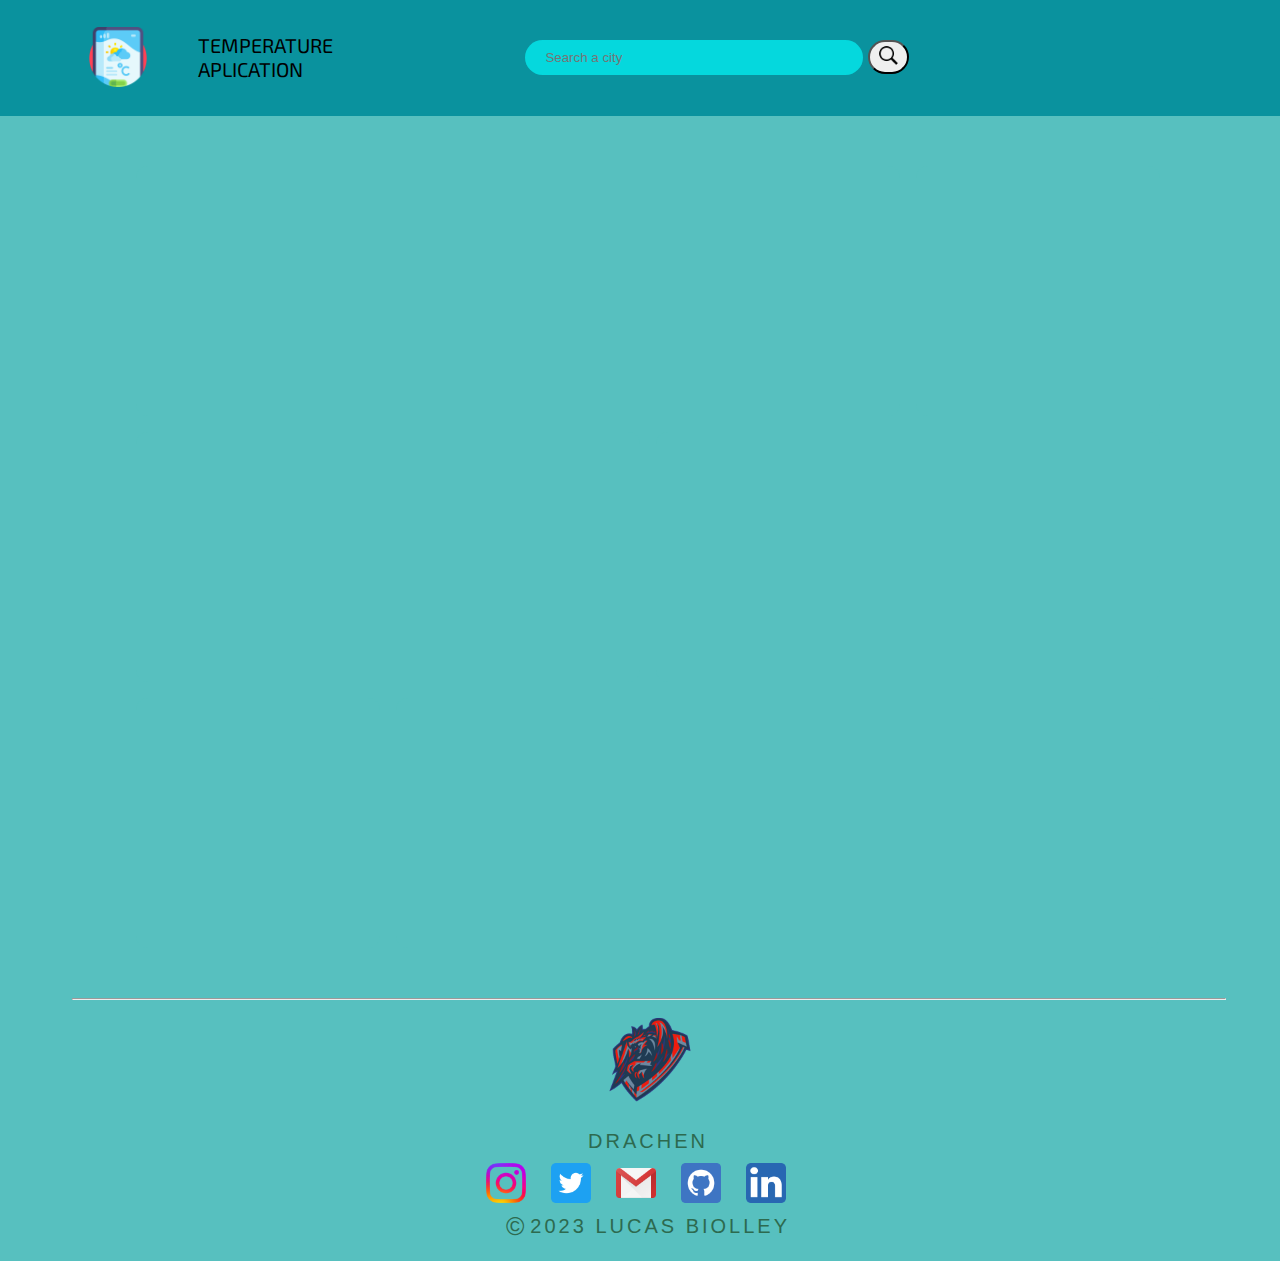
<file: index.html>
<!DOCTYPE html>
<html land="en">
    <head>
        <meta charset="UTF-8">
        <meta http-equiv="X-UA-Compatible" content="IE=edge">
        <meta name="viewport" content="width=device-width, initial-scale=1.0">
        <title> TEMPAPP </title>
        <link rel="stylesheet" href="styles.css">
        <link rel="icon" type="image/png" href="IMAGENES/LOGO.png"/>
    </head>

    <body>
         <!-- HEADER -->
         <header>
            <img src="IMAGENES/LOGO_TEMPAD.png" srcset alt="logo" id="logo_tempad"/>
            <p id="texto_init"> TEMPERATURE <br> APLICATION </p>
            <div id="div_buscador">
                <input id="barra_buscadora" type="text" placeholder="Search a city" autocomplete="off">
                <button id="boton_busqueda"> <img src="IMAGENES/LUPA.png" height="25px"/> </button>
            </div>
         </header>

         <div id="datosClima">
         </div>

         <div id="grid_conjunto">
            <div id="grid1"> </div>
            <div id="grid2"> </div>
            <div id="grid3"> 
                <div id="lineAmanecer"></div>
            </div>
            <div id="grid4">
                <div id="lineAtardecer"></div>
            </div>
            <div id="grid5"> </div>
            <div id="grid6"> </div>
         </div>
         <!-- FOOTER -->
        <footer>
        <hr>
        <img src="IMAGENES/LOGO.png" width="100px"/>
        <p id="texto_logo"> DRACHEN </p>
        <div id="enlaces">
            <a href="https://www.instagram.com/lucasbiolley/" target="_blank"> <img src="IMAGENES/INSTAGRAM.png" width="40px"/> </a>
            <a href="https://twitter.com/DJVS_" target="_blank"> <img src="IMAGENES/TWIITER.png" width="40px"/> </a>
            <a href="mailto:lucas.biolley@gmail.com" target="_blank"> <img src="IMAGENES/GMAIL.png" width="40px"/> </a>
            <a href="https://github.com/DJ4S" target="_blank"> <img src="IMAGENES/GITHUB.png" width="40px"/> </a>
            <a href="https://www.linkedin.com/in/lucas-biolley-262119267/" target="_blank"> <img src="IMAGENES/LINKEDIN.png" width="40px"/> </a>
        </div>
  
        <p id="copy" align="center"> <span> © </span>2023 LUCAS BIOLLEY </p>

        </footer>
        
        <script src="SCRIPT_TEMPAD.js"></script>
    </body>
</html>
</file>
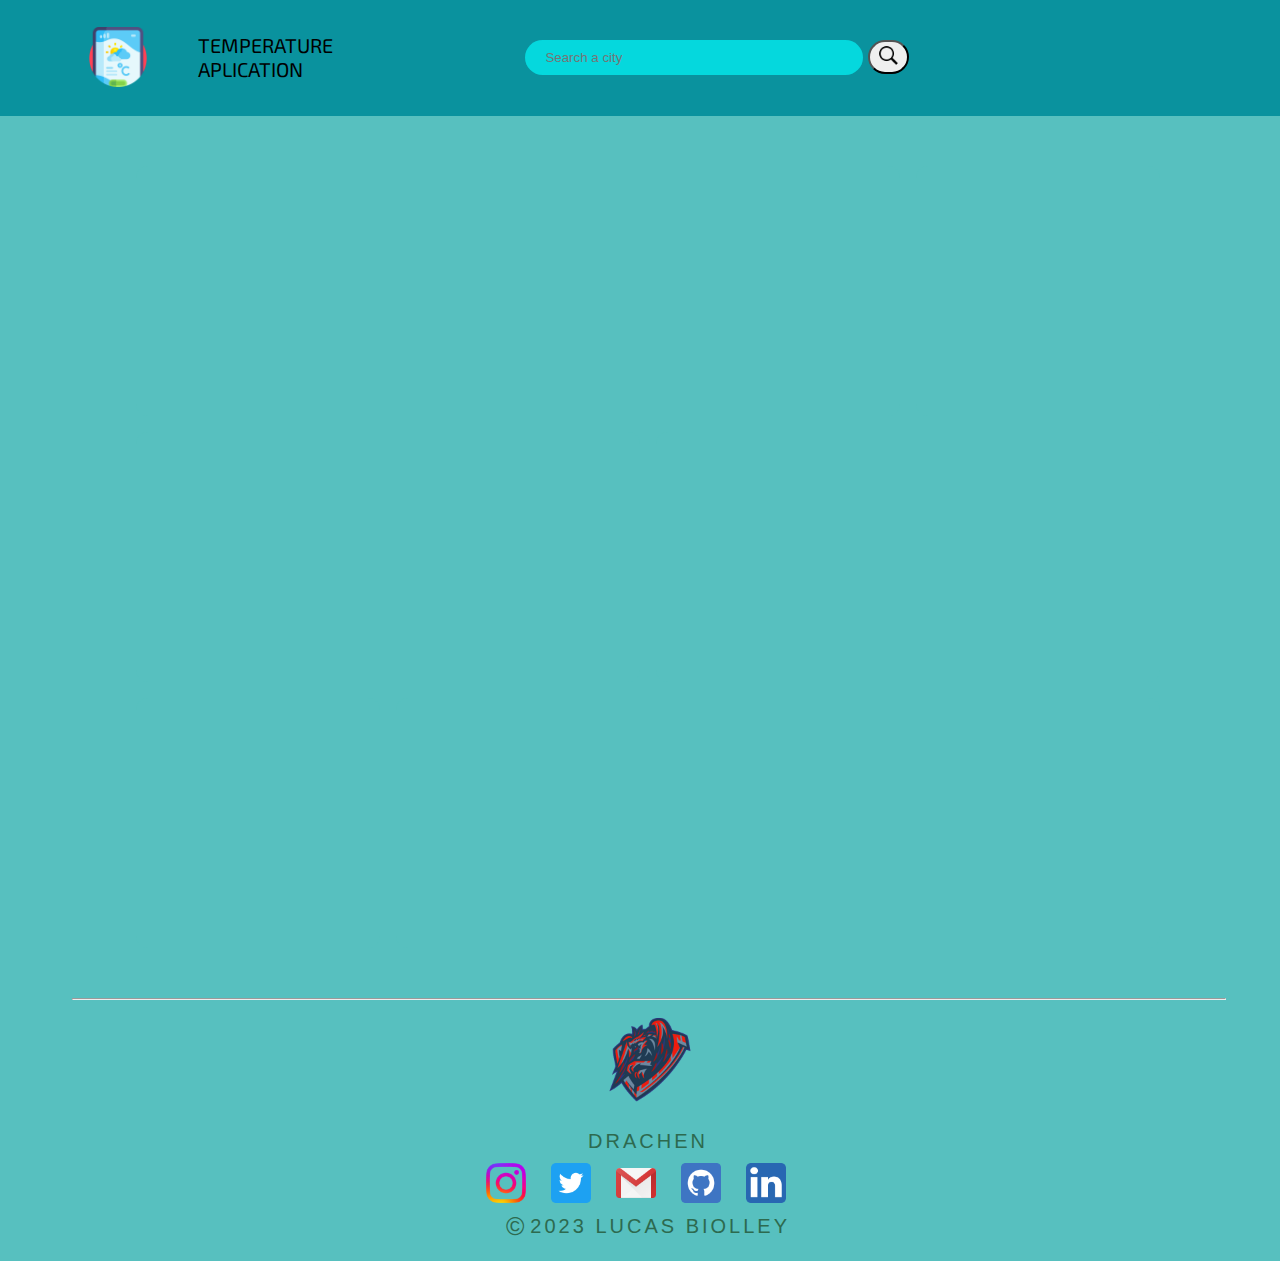
<file: INDEX_TEMPAD.html>
<!DOCTYPE html>
<html land="en">
    <head>
        <meta charset="UTF-8">
        <meta http-equiv="X-UA-Compatible" content="IE=edge">
        <meta name="viewport" content="width=device-width, initial-scale=1.0">
        <title> TEMPAD </title>
        <link rel="stylesheet" href="STYLES_TEMPAD.css">
        <link rel="icon" type="image/png" href="IMAGENES/LOGO.png"/>
    </head>

    <body>
         <!-- HEADER -->
         <header>
            <img src="IMAGENES/LOGO_TEMPAD.png" srcset alt="logo" id="logo_tempad"/>
            <p id="texto_init"> TEMPERATURE <br> APLICATION </p>
            <div id="div_buscador">
                <input id="barra_buscadora" type="text" placeholder="Search a city" autocomplete="off">
                <button id="boton_busqueda"> <img src="IMAGENES/LUPA.png" height="25px"/> </button>
            </div>
         </header>

         <div id="datosClima">
         </div>

         <div id="grid_conjunto">
            <div id="grid1"> </div>
            <div id="grid2"> </div>
            <div id="grid3"> 
                <div id="lineAmanecer"></div>
            </div>
            <div id="grid4">
                <div id="lineAtardecer"></div>
            </div>
            <div id="grid5"> </div>
            <div id="grid6"> </div>
         </div>
         <!-- FOOTER -->
        <footer>
        <hr>
        <img src="IMAGENES/LOGO.png" width="100px"/>
        <p id="texto_logo"> DRACHEN </p>
        <div id="enlaces">
            <a href="https://www.instagram.com/lucasbiolley/" target="_blank"> <img src="IMAGENES/INSTAGRAM.png" width="40px"/> </a>
            <a href="https://twitter.com/DJVS_" target="_blank"> <img src="IMAGENES/TWIITER.png" width="40px"/> </a>
            <a href="mailto:lucas.biolley@gmail.com" target="_blank"> <img src="IMAGENES/GMAIL.png" width="40px"/> </a>
            <a href="https://github.com/DJ4S" target="_blank"> <img src="IMAGENES/GITHUB.png" width="40px"/> </a>
            <a href="https://www.linkedin.com/in/lucas-biolley-262119267/" target="_blank"> <img src="IMAGENES/LINKEDIN.png" width="40px"/> </a>
        </div>
  
        <p id="copy" align="center"> <span> © </span>2023 LUCAS BIOLLEY </p>

        </footer>
        
        <script src="SCRIPT_TEMPAD.js"></script>
    </body>
</html>
</file>
<file: styles.css>
@import url('https://fonts.googleapis.com/css2?family=Bungee&family=Exo+2:wght@400;600;700&display=swap');
@import url('https://fonts.googleapis.com/css2?family=Prompt&display=swap');
@import url('https://fonts.googleapis.com/css2?family=Teko&display=swap');
/*
font-family: 'Bungee', sans-serif;
font-family: 'Exo 2', sans-serif;
font-family: 'Prompt', sans-serif;
font-family: 'Teko', sans-serif;
*/


body{
  width: 100%;
  background-color: #57c0bf;
}
/* CONTENEDOR HEADER ---------------------------------------------------------- */

header{
  background-color:#0a929e;
  width: 100%;
  padding: 15px;
  display: flex;
  align-items: center;
  margin-left: -10px;
  margin-top: -10px;
  margin-bottom: 50px; 
}

#logo_tempad{
  width: 60px;
  margin-right: 50px;
  margin-left: 75px;
}

#div_buscador{
  display: flex;
  width: 60%;
  justify-content: center;
  align-items: center;
}

#texto_init{
  font-family: 'Exo 2', sans-serif;
  font-size: 20px;
}

#barra_buscadora{
  width: 40%;
  padding: 10px;
  padding-left: 20px;
  border: 0;
  border-radius: 20px;
  background: #05d8dd;
}

#boton_busqueda{
  margin-left: 5px;
  border-radius: 20px;

}

/* CONTENEDOR BODY ---------------------------------------------------------- */

#grid_conjunto{
  display: grid;
  grid-auto-rows: 250px;
  grid-template-columns: repeat(4,minmax(0,1fr));
  row-gap: 1rem;
  column-gap: 1rem;
  width: 80%;
  margin: auto;
}

#grid1{
  grid-row-start: span 1;
  grid-row-end: span 1;
  border-radius: .75rem;
  border-width: 2px;
  border-color: rgba(148,163,184,.1);
  padding: 1rem;
  grid-column: span 3/span 2;
  background-color: #57c0bf;
}

#grid2{
  grid-row-start: span 1;
  grid-row-end: span 1;
  border-radius: .75rem;
  border-width: 2px;
  border-color: rgba(148,163,184,.1);
  padding: 1rem;
  background-color: #57c0bf;
  
}

#grid3{
  grid-row-start: span 1;
  grid-row-end: span 1;
  border-radius: .75rem;
  border-width: 2px;
  border-color: rgba(148,163,184,.1);
  padding: 1rem;
  grid-column: span 2/span 1;
  background-color: #57c0bf;
}

#grid4{
  grid-row-start: span 1;
  grid-row-end: span 1;
  border-radius: .75rem;
  border-width: 2px;
  border-color: rgba(148,163,184,.1);
  grid-column: span 2/span 1;
  padding: 1rem;
  background-color: #57c0bf;
}

#grid5{
  grid-row-start: span 1;
  grid-row-end: span 1;
  border-radius: .75rem;
  border-width: 2px;
  border-color: rgba(148,163,184,.1);
  padding: 1rem;
  background-color: #57c0bf;
}

#grid6{
  grid-row-start: span 1;
  grid-row-end: span 1;
  border-radius: .75rem;
  border-width: 2px;
  border-color: rgba(148,163,184,.1);
  padding: 1rem;
  grid-column: span 3/span 2;
  background-color: #57c0bf;
}

/* CONTENEDOR FOOTER ---------------------------------------------------------- */

footer {
    margin: 0 auto;
    width: 90%;
    margin-top: 50px;
  }
      
  footer hr{
    width: 100%;
    margin: 0 auto;
  
  }
  
  #copy{
    font-family:'Trebuchet MS', 'Lucida Sans Unicode', 'Lucida Grande', 'Lucida Sans', Arial, sans-serif;
    letter-spacing: 3px;
    font-size: 20px;  
    display: flex;
    color: #2d6a4f;
    justify-content: center;
    margin-top: 5px;
    margin-left: auto;
    margin-right: auto;
  
    align-items: center;
    max-width: 80%;
  }
  
  footer span {
    font-size: 25px;
    padding-right: 3px;
    
  }
  
  #texto_logo{
    font-family:'Trebuchet MS', 'Lucida Sans Unicode', 'Lucida Grande', 'Lucida Sans', Arial, sans-serif;
    letter-spacing: 3px;
    font-size: 20px;
    display: flex;
    color: #2d6a4f;
    justify-content: center;
    margin-bottom: 10px;
    margin-left: auto;
    margin-right: auto;
    max-width: 80%;
  
    align-items: center;
  }
  
  footer > img{
    display: block;
    margin-left: auto;
    margin-right: auto;
    max-width: 80%;
    margin-top: 10px;
  
  
  }
  
  #enlaces{
    display: flex;
    max-width: 80%;
    margin-bottom: 10px;
    align-items: center;
    justify-content: center;
    margin: 0 auto;
  }
  
  #enlaces a {
    margin-right: 25px;
  }
  
  @media(max-width: 700px){
  
    footer {
      margin: 0 auto;
      width: 100%;
    }
  
    #enlaces a {
      margin-right: 10px;
      
    }
  }
</file>
<file: STYLES_TEMPAD.css>
@import url('https://fonts.googleapis.com/css2?family=Bungee&family=Exo+2:wght@400;600;700&display=swap');
@import url('https://fonts.googleapis.com/css2?family=Prompt&display=swap');
@import url('https://fonts.googleapis.com/css2?family=Teko&display=swap');
/*
font-family: 'Bungee', sans-serif;
font-family: 'Exo 2', sans-serif;
font-family: 'Prompt', sans-serif;
font-family: 'Teko', sans-serif;
*/


body{
  width: 100%;
  background-color: #57c0bf;
}
/* CONTENEDOR HEADER ---------------------------------------------------------- */

header{
  background-color:#0a929e;
  width: 100%;
  padding: 15px;
  display: flex;
  align-items: center;
  margin-left: -10px;
  margin-top: -10px;
  margin-bottom: 50px; 
}

#logo_tempad{
  width: 60px;
  margin-right: 50px;
  margin-left: 75px;
}

#div_buscador{
  display: flex;
  width: 60%;
  justify-content: center;
  align-items: center;
}

#texto_init{
  font-family: 'Exo 2', sans-serif;
  font-size: 20px;
}

#barra_buscadora{
  width: 40%;
  padding: 10px;
  padding-left: 20px;
  border: 0;
  border-radius: 20px;
  background: #05d8dd;
}

#boton_busqueda{
  margin-left: 5px;
  border-radius: 20px;

}

/* CONTENEDOR BODY ---------------------------------------------------------- */

#grid_conjunto{
  display: grid;
  grid-auto-rows: 250px;
  grid-template-columns: repeat(4,minmax(0,1fr));
  row-gap: 1rem;
  column-gap: 1rem;
  width: 80%;
  margin: auto;
}

#grid1{
  grid-row-start: span 1;
  grid-row-end: span 1;
  border-radius: .75rem;
  border-width: 2px;
  border-color: rgba(148,163,184,.1);
  padding: 1rem;
  grid-column: span 3/span 2;
  background-color: #57c0bf;
}

#grid2{
  grid-row-start: span 1;
  grid-row-end: span 1;
  border-radius: .75rem;
  border-width: 2px;
  border-color: rgba(148,163,184,.1);
  padding: 1rem;
  background-color: #57c0bf;
  
}

#grid3{
  grid-row-start: span 1;
  grid-row-end: span 1;
  border-radius: .75rem;
  border-width: 2px;
  border-color: rgba(148,163,184,.1);
  padding: 1rem;
  grid-column: span 2/span 1;
  background-color: #57c0bf;
}

#grid4{
  grid-row-start: span 1;
  grid-row-end: span 1;
  border-radius: .75rem;
  border-width: 2px;
  border-color: rgba(148,163,184,.1);
  grid-column: span 2/span 1;
  padding: 1rem;
  background-color: #57c0bf;
}

#grid5{
  grid-row-start: span 1;
  grid-row-end: span 1;
  border-radius: .75rem;
  border-width: 2px;
  border-color: rgba(148,163,184,.1);
  padding: 1rem;
  background-color: #57c0bf;
}

#grid6{
  grid-row-start: span 1;
  grid-row-end: span 1;
  border-radius: .75rem;
  border-width: 2px;
  border-color: rgba(148,163,184,.1);
  padding: 1rem;
  grid-column: span 3/span 2;
  background-color: #57c0bf;
}

/* CONTENEDOR FOOTER ---------------------------------------------------------- */

footer {
    margin: 0 auto;
    width: 90%;
    margin-top: 50px;
  }
      
  footer hr{
    width: 100%;
    margin: 0 auto;
  
  }
  
  #copy{
    font-family:'Trebuchet MS', 'Lucida Sans Unicode', 'Lucida Grande', 'Lucida Sans', Arial, sans-serif;
    letter-spacing: 3px;
    font-size: 20px;  
    display: flex;
    color: #2d6a4f;
    justify-content: center;
    margin-top: 5px;
    margin-left: auto;
    margin-right: auto;
  
    align-items: center;
    max-width: 80%;
  }
  
  footer span {
    font-size: 25px;
    padding-right: 3px;
    
  }
  
  #texto_logo{
    font-family:'Trebuchet MS', 'Lucida Sans Unicode', 'Lucida Grande', 'Lucida Sans', Arial, sans-serif;
    letter-spacing: 3px;
    font-size: 20px;
    display: flex;
    color: #2d6a4f;
    justify-content: center;
    margin-bottom: 10px;
    margin-left: auto;
    margin-right: auto;
    max-width: 80%;
  
    align-items: center;
  }
  
  footer > img{
    display: block;
    margin-left: auto;
    margin-right: auto;
    max-width: 80%;
    margin-top: 10px;
  
  
  }
  
  #enlaces{
    display: flex;
    max-width: 80%;
    margin-bottom: 10px;
    align-items: center;
    justify-content: center;
    margin: 0 auto;
  }
  
  #enlaces a {
    margin-right: 25px;
  }
  
  @media(max-width: 700px){
  
    footer {
      margin: 0 auto;
      width: 100%;
    }
  
    #enlaces a {
      margin-right: 10px;
      
    }
  }
</file>
